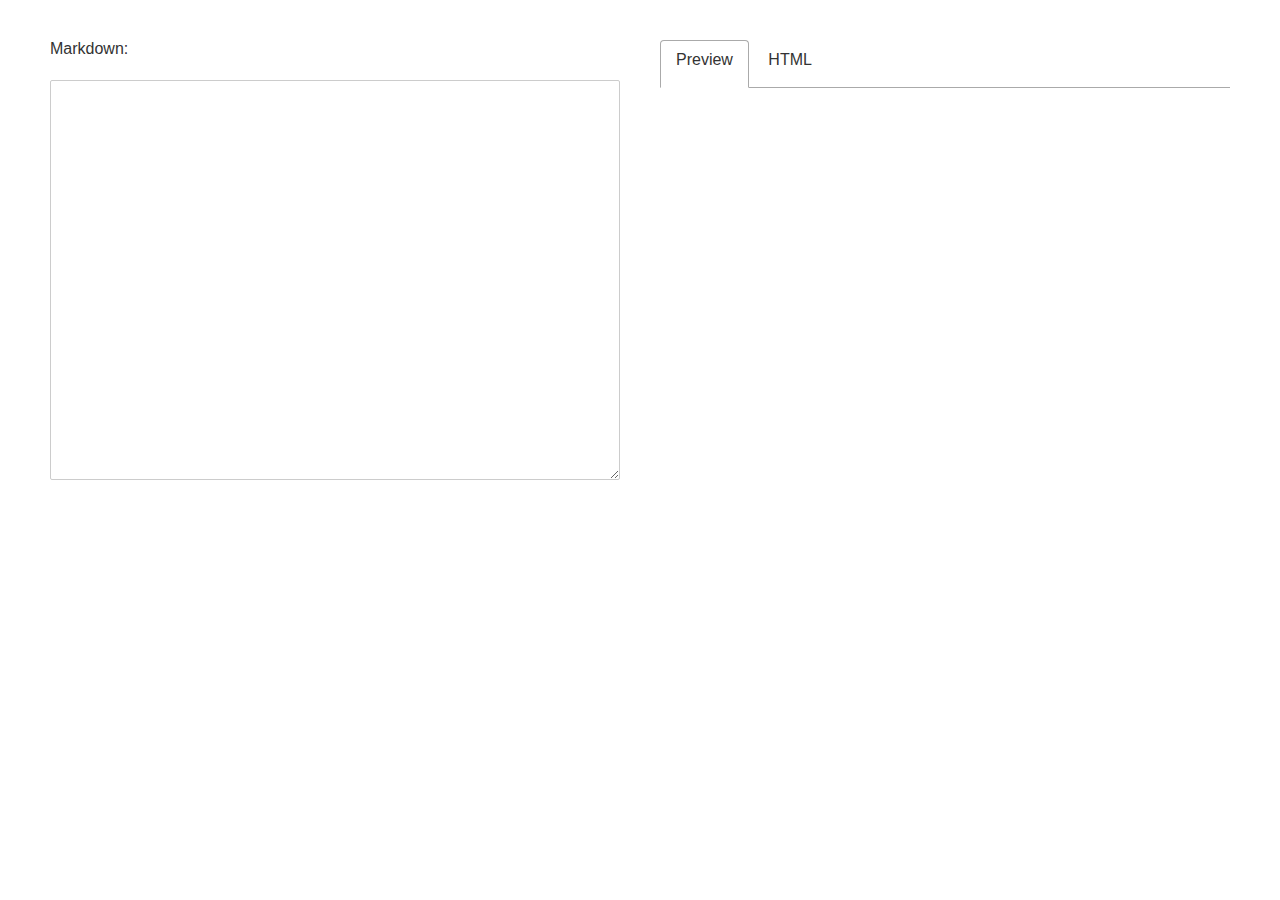
<file: markdown-editor/commonmark.html>
<!DOCTYPE html>
<html lang="en">
	<head>
		<meta charset="utf-8" />
		<link rel="icon" href="../favicon.png" />
		<meta name="viewport" content="width=device-width" />
		<meta http-equiv="content-security-policy" content="">
		<link href="../_app/immutable/assets/_layout.759982b6.css" rel="stylesheet">
		<link href="../_app/immutable/assets/_page.f2f13bc2.css" rel="stylesheet">
		<link rel="modulepreload" href="../_app/immutable/entry/start.96c9c5a5.js">
		<link rel="modulepreload" href="../_app/immutable/chunks/index.52be0318.js">
		<link rel="modulepreload" href="../_app/immutable/chunks/singletons.d4591bd3.js">
		<link rel="modulepreload" href="../_app/immutable/entry/app.b54a1064.js">
		<link rel="modulepreload" href="../_app/immutable/entry/_layout.svelte.e9ced768.js">
		<link rel="modulepreload" href="../_app/immutable/entry/layout.svelte.cb2d72a7.js">
		<link rel="modulepreload" href="../_app/immutable/entry/markdown-editor-layout.js.984db11e.js">
		<link rel="modulepreload" href="../_app/immutable/chunks/_layout.da46b06b.js">
		<link rel="modulepreload" href="../_app/immutable/entry/markdown-editor-commonmark-page.svelte.297e2748.js">
		<link rel="modulepreload" href="../_app/immutable/chunks/stores.99144efe.js">
		<link rel="modulepreload" href="../_app/immutable/chunks/_commonjsHelpers.725317a4.js">
	</head>
	<body data-sveltekit-preload-data="hover">
		<div style="display: contents">


<div class="markdown-editor svelte-11rh3mq"><main class="svelte-11rh3mq"><div class="input svelte-11rh3mq"><header class="svelte-11rh3mq">Markdown:</header>
			<textarea class="svelte-11rh3mq"></textarea></div>
		<div class="output svelte-11rh3mq"><header class="svelte-11rh3mq"><nav class="svelte-11rh3mq"><ul class="svelte-11rh3mq"><li aria-current="true" class="svelte-11rh3mq"><button aria-pressed="true" class="svelte-11rh3mq">Preview</button></li>
						<li aria-current="false" class="svelte-11rh3mq"><button aria-pressed="false" class="svelte-11rh3mq">HTML</button></li></ul></nav></header>

			<section id="html-preview" class="svelte-11rh3mq"><!-- HTML_TAG_START --><!-- HTML_TAG_END --></section></div></main>
</div>


			
			<script>
				{
					__sveltekit_139fs7n = {
						assets: "/markdown-editor",
						base: new URL("..", location).pathname.slice(0, -1),
						env: {}
					};

					const element = document.currentScript.parentElement;

					const data = [null,null,null];

					Promise.all([
						import("../_app/immutable/entry/start.96c9c5a5.js"),
						import("../_app/immutable/entry/app.b54a1064.js")
					]).then(([kit, app]) => {
						kit.start(app, element, {
							node_ids: [0, 2, 5],
							data,
							form: null,
							error: null
						});
					});
				}
			</script>
		</div>
	</body>
</html>
</file>
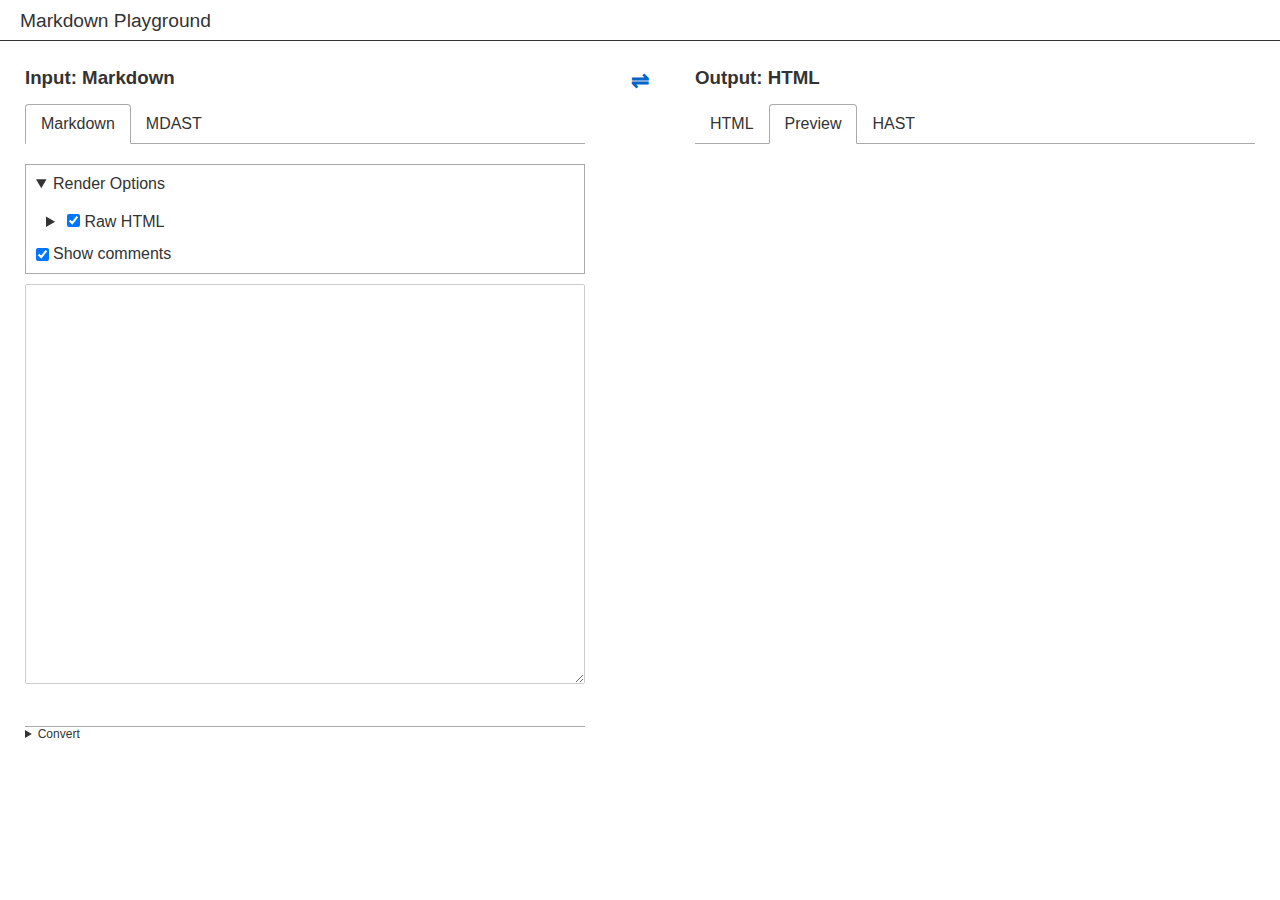
<file: markdown-editor/from-markdown.html>
<!DOCTYPE html>
<html lang="en">
	<head>
		<meta charset="utf-8" />
		<link rel="icon" href="../favicon.png" />
		<meta name="viewport" content="width=device-width" />
		<meta http-equiv="content-security-policy" content="">
		<link href="../_app/immutable/assets/_layout.759982b6.css" rel="stylesheet">
		<link href="../_app/immutable/assets/FromMarkdown.7ade34e0.css" rel="stylesheet">
		<link href="../_app/immutable/assets/SwitchLink.2f4c785c.css" rel="stylesheet">
		<link rel="modulepreload" href="../_app/immutable/entry/start.96c9c5a5.js">
		<link rel="modulepreload" href="../_app/immutable/chunks/index.52be0318.js">
		<link rel="modulepreload" href="../_app/immutable/chunks/singletons.d4591bd3.js">
		<link rel="modulepreload" href="../_app/immutable/entry/app.b54a1064.js">
		<link rel="modulepreload" href="../_app/immutable/entry/_layout.svelte.e9ced768.js">
		<link rel="modulepreload" href="../_app/immutable/entry/layout.svelte.cb2d72a7.js">
		<link rel="modulepreload" href="../_app/immutable/entry/markdown-editor-layout.js.984db11e.js">
		<link rel="modulepreload" href="../_app/immutable/chunks/_layout.da46b06b.js">
		<link rel="modulepreload" href="../_app/immutable/entry/markdown-editor-from-markdown-page.svelte.543f50e9.js">
		<link rel="modulepreload" href="../_app/immutable/chunks/stores.99144efe.js">
		<link rel="modulepreload" href="../_app/immutable/chunks/FromMarkdown.e53bd86e.js">
		<link rel="modulepreload" href="../_app/immutable/chunks/SwitchLink.71f04526.js">
		<link rel="modulepreload" href="../_app/immutable/chunks/_commonjsHelpers.725317a4.js">
		<link rel="modulepreload" href="../_app/immutable/chunks/index.3911779e.js">
		<link rel="modulepreload" href="../_app/immutable/chunks/index.190416a8.js">
	</head>
	<body data-sveltekit-preload-data="hover">
		<div style="display: contents">


<div class="markdown-editor svelte-1qm93ml" id="from-markdown"><h1 class="svelte-1qm93ml">Markdown Playground</h1>

	<main class="grid x-flex svelte-1qm93ml"><div class="input section svelte-1qm93ml"><h2>Input: Markdown</h2>

<header class="svelte-cb618"><nav class="svelte-cb618">
			
			<button aria-current="true" aria-pressed="true" class="svelte-cb618">Markdown</button>
			
			<button aria-current="false" aria-pressed="false" class="svelte-cb618">MDAST</button></nav></header>

<section class="input svelte-cb618" id="markdown-source"><header class="svelte-7o9dyo"><details open class="svelte-7o9dyo"><summary class="svelte-7o9dyo">Render Options</summary>
		<div class="render-options">
		
		<div class="row rawHtml2 svelte-o7b8n7"><details class="svelte-o7b8n7"><summary class="svelte-o7b8n7"><label class="svelte-o7b8n7"><input type="checkbox" checked>
							Raw HTML</label></summary>
					<label class="row svelte-o7b8n7"><span>tagNames:</span>
							<input type="text" value="h1,h2,h3,h4,h5,h6,br,b,i,strong,em,a,pre,code,img,tt,div,ins,del,sup,sub,p,ol,ul,table,thead,tbody,tfoot,blockquote,dl,dt,dd,kbd,q,samp,var,hr,ruby,rt,rp,li,tr,td,th,s,strike,summary,details,caption,figure,figcaption,abbr,bdo,cite,dfn,mark,small,span,time,wbr,input,header,footer,style,button" class="svelte-o7b8n7">
						</label><label class="row svelte-o7b8n7"><span>attributes:</span>
							<textarea rows="5" class="svelte-o7b8n7">{
  "a": [
    "href"
  ],
  "img": [
    "src",
    "longDesc"
  ],
  "input": [
    [
      "type",
      "checkbox"
    ],
    [
      "disabled",
      true
    ]
  ],
  "li": [
    [
      "className",
      "task-list-item"
    ]
  ],
  "div": [
    "itemScope",
    "itemType"
  ],
  "blockquote": [
    "cite"
  ],
  "del": [
    "cite"
  ],
  "ins": [
    "cite"
  ],
  "q": [
    "cite"
  ],
  "*": [
    "itemScope",
    "itemType",
    "className",
    "style"
  ]
}</textarea>
						</label></details>
			</div>
		
		<label class="row renderComments svelte-o7b8n7"><input type="checkbox"  class="svelte-o7b8n7" checked>
				Show comments
			</label>
</div></details></header>

<textarea class="svelte-12nyroc"></textarea>
</section>

<footer class="svelte-mar7g7"><details class="footer svelte-5v17ru" slot="footer"><summary>Convert</summary>
			<form class="svelte-5v17ru"><button type="button">Update URL</button>
				<div><button type="submit">Convert</button>
					<label class="svelte-5v17ru"><input type="checkbox" class="svelte-5v17ru" checked> Auto
					</label></div></form></details></footer></div>

		<div class="switch svelte-1qm93ml"><a href="./to-markdown?html=" title="swap input and output" class="svelte-1gvfj3h">⇌</a>
	</div>

		<div class="output section svelte-1qm93ml"><h2>Output: HTML</h2>

<header class="svelte-cb618"><nav class="svelte-cb618">
			
			<button aria-current="false" aria-pressed="false" class="svelte-cb618">HTML</button>
			
			<button aria-current="true" aria-pressed="true" class="svelte-cb618">Preview</button>
			
			<button aria-current="false" aria-pressed="false" class="svelte-cb618">HAST</button></nav></header>

<section class="input svelte-cb618" id="html-preview"><!-- HTML_TAG_START --><!-- HTML_TAG_END -->
</section>

</div></main>
</div>


			
			<script>
				{
					__sveltekit_139fs7n = {
						assets: "/markdown-editor",
						base: new URL("..", location).pathname.slice(0, -1),
						env: {}
					};

					const element = document.currentScript.parentElement;

					const data = [null,null,null];

					Promise.all([
						import("../_app/immutable/entry/start.96c9c5a5.js"),
						import("../_app/immutable/entry/app.b54a1064.js")
					]).then(([kit, app]) => {
						kit.start(app, element, {
							node_ids: [0, 2, 6],
							data,
							form: null,
							error: null
						});
					});
				}
			</script>
		</div>
	</body>
</html>
</file>
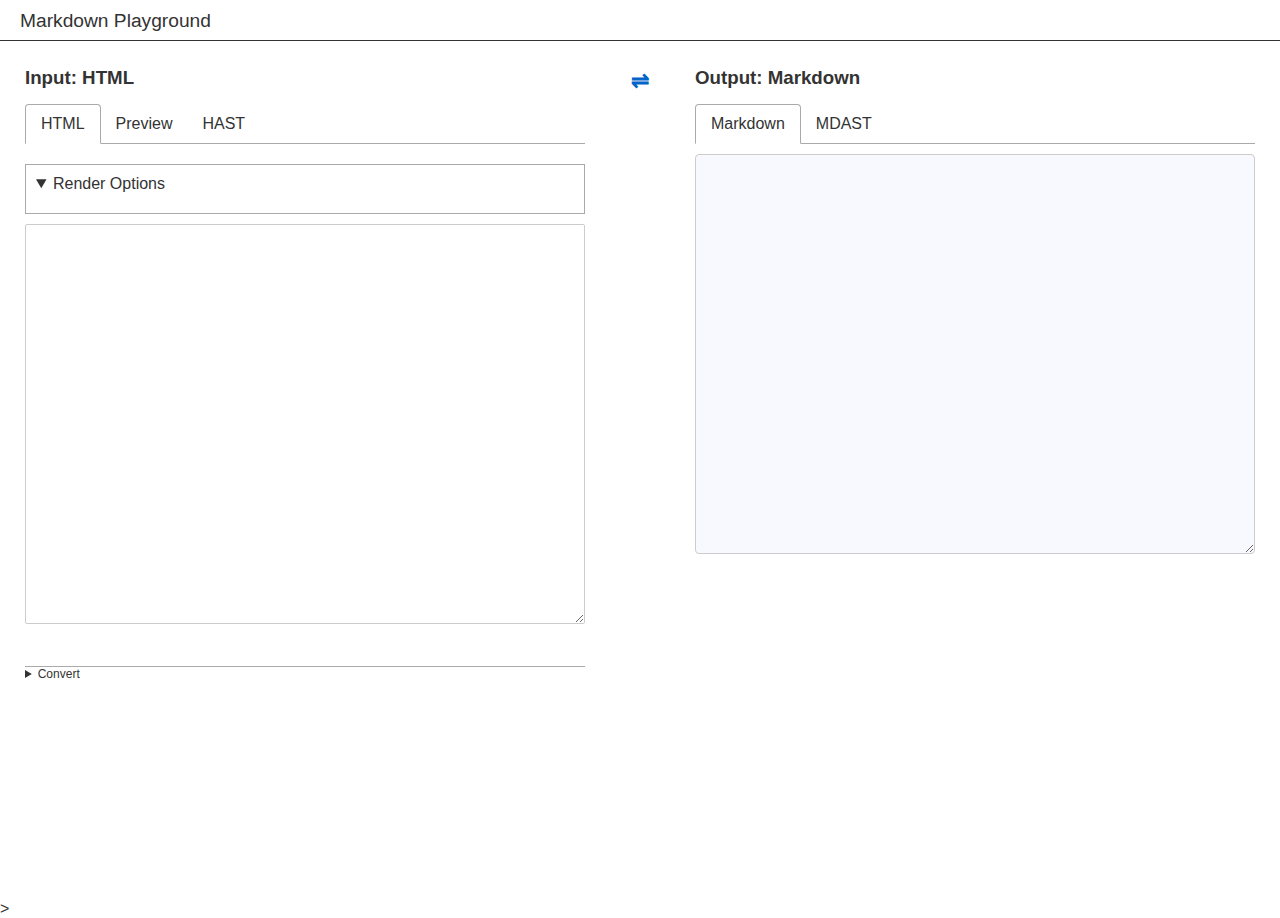
<file: markdown-editor/to-markdown.html>
<!DOCTYPE html>
<html lang="en">
	<head>
		<meta charset="utf-8" />
		<link rel="icon" href="../favicon.png" />
		<meta name="viewport" content="width=device-width" />
		<meta http-equiv="content-security-policy" content="">
		<link href="../_app/immutable/assets/_layout.759982b6.css" rel="stylesheet">
		<link href="../_app/immutable/assets/ToMarkdown.dd7730ea.css" rel="stylesheet">
		<link href="../_app/immutable/assets/SwitchLink.2f4c785c.css" rel="stylesheet">
		<link rel="modulepreload" href="../_app/immutable/entry/start.96c9c5a5.js">
		<link rel="modulepreload" href="../_app/immutable/chunks/index.52be0318.js">
		<link rel="modulepreload" href="../_app/immutable/chunks/singletons.d4591bd3.js">
		<link rel="modulepreload" href="../_app/immutable/entry/app.b54a1064.js">
		<link rel="modulepreload" href="../_app/immutable/entry/_layout.svelte.e9ced768.js">
		<link rel="modulepreload" href="../_app/immutable/entry/layout.svelte.cb2d72a7.js">
		<link rel="modulepreload" href="../_app/immutable/entry/markdown-editor-layout.js.984db11e.js">
		<link rel="modulepreload" href="../_app/immutable/chunks/_layout.da46b06b.js">
		<link rel="modulepreload" href="../_app/immutable/entry/markdown-editor-to-markdown-page.svelte.050039d9.js">
		<link rel="modulepreload" href="../_app/immutable/chunks/stores.99144efe.js">
		<link rel="modulepreload" href="../_app/immutable/chunks/ToMarkdown.92e81189.js">
		<link rel="modulepreload" href="../_app/immutable/chunks/SwitchLink.71f04526.js">
		<link rel="modulepreload" href="../_app/immutable/chunks/_commonjsHelpers.725317a4.js">
		<link rel="modulepreload" href="../_app/immutable/chunks/index.3911779e.js">
		<link rel="modulepreload" href="../_app/immutable/chunks/index.37260154.js">
	</head>
	<body data-sveltekit-preload-data="hover">
		<div style="display: contents">


<div class="markdown-editor svelte-1qm93ml" id="to-markdown"><h1 class="svelte-1qm93ml">Markdown Playground</h1>

	<main class="grid x-flex svelte-1qm93ml"><div class="input section svelte-1qm93ml"><h2>Input: HTML</h2>

<header class="svelte-cb618"><nav class="svelte-cb618">
			
			<button aria-current="true" aria-pressed="true" class="svelte-cb618">HTML</button>
			
			<button aria-current="false" aria-pressed="false" class="svelte-cb618">Preview</button>
			
			<button aria-current="false" aria-pressed="false" class="svelte-cb618">HAST</button></nav></header>

<section class="input svelte-cb618" id="html-source"><header class="svelte-7o9dyo"><details open class="svelte-7o9dyo"><summary class="svelte-7o9dyo">Render Options</summary>
		<div class="render-options">
</div></details></header>

<textarea class="svelte-12nyroc"></textarea>
</section>

<footer class="svelte-28lhph"><details class="footer svelte-1p2yxd" slot="footer"><summary>Convert</summary>
			<form class="svelte-1p2yxd"><button type="submit">Convert</button>
				<label><input type="checkbox" class="svelte-1p2yxd"> Auto
				</label></form></details></footer></div>

		<div class="switch svelte-1qm93ml"><a href="./from-markdown?text=" title="swap input and output" class="svelte-1gvfj3h">⇌</a>
	</div>

		<div class="output section svelte-1qm93ml"><h2>Output: Markdown</h2>

<header class="svelte-cb618"><nav class="svelte-cb618">
			
			<button aria-current="true" aria-pressed="true" class="svelte-cb618">Markdown</button>
			
			<button aria-current="false" aria-pressed="false" class="svelte-cb618">MDAST</button></nav></header>

<section class="input svelte-cb618" id="markdown-source"><pre class="svelte-nbjmgm"><code></code></pre>
</section>

</div></main>
</div>&gt;


			
			<script>
				{
					__sveltekit_139fs7n = {
						assets: "/markdown-editor",
						base: new URL("..", location).pathname.slice(0, -1),
						env: {}
					};

					const element = document.currentScript.parentElement;

					const data = [null,null,null];

					Promise.all([
						import("../_app/immutable/entry/start.96c9c5a5.js"),
						import("../_app/immutable/entry/app.b54a1064.js")
					]).then(([kit, app]) => {
						kit.start(app, element, {
							node_ids: [0, 2, 7],
							data,
							form: null,
							error: null
						});
					});
				}
			</script>
		</div>
	</body>
</html>
</file>
<file: _app/immutable/assets/_layout.759982b6.css>
html,body{position:relative;width:100%;height:100%}body{color:#333;margin:0;padding:0;box-sizing:border-box;font-family:-apple-system,BlinkMacSystemFont,Segoe UI,Roboto,Oxygen-Sans,Ubuntu,Cantarell,Helvetica Neue,sans-serif}*{box-sizing:border-box}a{color:#0064c8;text-decoration:none}a:hover{text-decoration:underline}a:visited{color:#0050a0}label{display:block}input,button,select,textarea{font-family:inherit;font-size:inherit;-webkit-padding:.4em 0;padding:.4em;margin:0 0 .5em;box-sizing:border-box;border:1px solid #ccc;border-radius:2px}input:disabled{color:#ccc}button{color:#333;background-color:#f4f4f4;outline:none}button:disabled{color:#999}button:not(:disabled):active{background-color:#ddd}button:focus{border-color:#666}
</file>
<file: _app/immutable/assets/_page.f2f13bc2.css>
.markdown-editor.svelte-11rh3mq.svelte-11rh3mq{padding:40px 20px}main.svelte-11rh3mq.svelte-11rh3mq{display:grid;grid-template-columns:minmax(0,1fr) minmax(0,1fr);gap:10px;margin:0 auto;padding:0 15px}main.svelte-11rh3mq>.svelte-11rh3mq{margin:0;padding:0 15px}header.svelte-11rh3mq.svelte-11rh3mq{height:40px}textarea.svelte-11rh3mq.svelte-11rh3mq{width:100%;height:400px;resize:vertical}nav.svelte-11rh3mq.svelte-11rh3mq{--border-color:#aaa;border-bottom:1px solid var(--border-color)}nav.svelte-11rh3mq ul.svelte-11rh3mq{margin:0;padding:0}nav.svelte-11rh3mq li.svelte-11rh3mq{display:inline-block}nav.svelte-11rh3mq li[aria-current=true].svelte-11rh3mq{margin-bottom:-1px;background-color:#fff;border:1px solid var(--border-color);border-bottom-color:transparent;border-radius:4px 4px 0 0}nav.svelte-11rh3mq button.svelte-11rh3mq{padding:10px 15px;background:none;border:none;cursor:pointer}section.svelte-11rh3mq.svelte-11rh3mq{overflow:auto}pre.svelte-11rh3mq.svelte-11rh3mq{display:block;height:400px;width:100%;overflow:scroll;resize:vertical;margin:0 0 10px;color:#333;background:#f8f8ff;padding:9.5px;font-size:13px;line-height:1.42857143;word-break:break-all;word-wrap:break-word;border:1px solid #ccc;border-radius:4px}
</file>
<file: _app/immutable/assets/FromMarkdown.7ade34e0.css>
footer.svelte-mar7g7{font-size:12px;margin-top:20px;padding:0;border-top:1px solid #aaa}details.footer.svelte-5v17ru form.svelte-5v17ru{display:flex;justify-content:space-between;align-items:center;gap:8px;padding:4px 8px}details.footer.svelte-5v17ru form input[type=checkbox].svelte-5v17ru{margin:0}details.footer.svelte-5v17ru form label.svelte-5v17ru{display:inline-block}
</file>
<file: _app/immutable/assets/SwitchLink.2f4c785c.css>
.markdown-editor.svelte-1qm93ml.svelte-1qm93ml{height:100%;padding:0 0 40px;--h1-height:35px;--switch-area-size:70px;--editor-height:400px}.markdown-editor.svelte-1qm93ml h1.svelte-1qm93ml{height:var(--h1-height);margin:0;padding:10px 20px 30px;font-size:1.2rem;font-weight:400;border-bottom:1px solid #333}.markdown-editor.svelte-1qm93ml h2{font-size:1.17em}.markdown-editor.svelte-1qm93ml button{margin:0}main.svelte-1qm93ml.svelte-1qm93ml{height:calc(100% - var(--h1-height));margin:0 auto;padding:0 15px}main.svelte-1qm93ml>.svelte-1qm93ml{margin:0;padding:0}main.grid.svelte-1qm93ml.svelte-1qm93ml{display:grid;grid-template-columns:minmax(0,1fr) var(--switch-area-size, 50px) minmax(0,1fr);grid-template-rows:1fr;grid-template-areas:"input switch output";gap:10px}.input.section.svelte-1qm93ml.svelte-1qm93ml{grid-area:input;padding:10px}.output.section.svelte-1qm93ml.svelte-1qm93ml{grid-area:output;padding:10px}.switch.svelte-1qm93ml.svelte-1qm93ml{grid-area:switch}@media (max-width: 800px){main.svelte-1qm93ml.svelte-1qm93ml{height:auto}main.grid.svelte-1qm93ml.svelte-1qm93ml{grid-template-rows:minmax(0,1fr) var(--switch-area-size, 50px) minmax(0,1fr);grid-template-columns:1fr;grid-template-areas:"input" "switch" "output"}.switch.svelte-1qm93ml.svelte-1qm93ml{top:0}}main.svelte-1qm93ml>*.section.svelte-1qm93ml{min-width:350px}main.svelte-1qm93ml>.svelte-1qm93ml:is(.input,.output){flex:1 1 auto;height:100%;display:flex;flex-direction:column}.switch.svelte-1qm93ml.svelte-1qm93ml{display:flex;align-items:flex-start;justify-content:center}textarea.svelte-12nyroc{width:100%;height:var(--editor-height, 400px);resize:vertical}details.svelte-o7b8n7.svelte-o7b8n7.svelte-o7b8n7{width:100%;padding:10px}details.svelte-o7b8n7>summary.svelte-o7b8n7>label.svelte-o7b8n7{display:inline-block;margin-left:4px}.row.svelte-o7b8n7.svelte-o7b8n7.svelte-o7b8n7{display:flex;align-items:center;gap:4px}.row.svelte-o7b8n7>input[type=text].svelte-o7b8n7.svelte-o7b8n7{flex:1 1 auto}.row.svelte-o7b8n7>textarea.svelte-o7b8n7.svelte-o7b8n7{flex:1 1 auto;resize:vertical}.row.svelte-o7b8n7>input.svelte-o7b8n7.svelte-o7b8n7{margin:0}header.svelte-7o9dyo.svelte-7o9dyo{margin:10px 0;border:1px solid #aaa}details.svelte-7o9dyo>summary.svelte-7o9dyo{cursor:default;background-color:#eee0;transition:background-color .2s}details.svelte-7o9dyo>summary.svelte-7o9dyo:hover{background-color:#eee}details.svelte-7o9dyo>summary.svelte-7o9dyo{padding:10px}details.svelte-7o9dyo>summary+*{margin-left:10px}details.svelte-7o9dyo>summary+*:last-child{margin-bottom:10px}label.svelte-x1k8nm{display:inline-block;user-select:none}.container.svelte-1qd6nto{display:inline-block;transform:translate(calc(0px - var(--li-identation)),-50%);position:absolute;top:50%;padding-right:100%}.arrow.svelte-1qd6nto{transform-origin:25% 50%;position:relative;line-height:1.1em;font-size:.75em;margin-left:0;transition:.15s;color:var(--arrow-color);user-select:none;font-family:Courier New,Courier,monospace;display:block}.expanded.svelte-1qd6nto{transform:rotate(90deg) translate(-3px)}.root.svelte-19drypg{display:inline-block;position:relative}.indent.svelte-19drypg{padding-left:var(--li-identation)}.label.svelte-19drypg{position:relative}.comma.svelte-150ffaa{margin-left:-.5em;margin-right:.5em}.Date.svelte-l95iub{color:var(--date-color)}.BigInt.svelte-l95iub,.Number.svelte-l95iub{color:var(--number-color)}.Boolean.svelte-l95iub{color:var(--boolean-color)}.Null.svelte-l95iub{color:var(--null-color)}.Undefined.svelte-l95iub{color:var(--undefined-color)}.Symbol.svelte-l95iub{color:var(--symbol-color)}.indent.svelte-1u08yw6{padding-left:var(--li-identation)}span.svelte-1fvwa9c{color:var(--string-color);word-break:break-all;word-wrap:break-word}.i.svelte-1eamqdt{font-style:italic}.fn.svelte-1eamqdt,.i.svelte-1eamqdt{color:var(--function-color)}.regex.svelte-17k1wqt{color:var(--regex-color)}ul.svelte-16cw61f{--string-color:var(--json-tree-string-color, #cb3f41);--symbol-color:var(--json-tree-symbol-color, #cb3f41);--boolean-color:var(--json-tree-boolean-color, #112aa7);--function-color:var(--json-tree-function-color, #112aa7);--number-color:var(--json-tree-number-color, #3029cf);--label-color:var(--json-tree-label-color, #871d8f);--property-color:var(--json-tree-property-color, #000000);--arrow-color:var(--json-tree-arrow-color, #727272);--operator-color:var(--json-tree-operator-color, #727272);--null-color:var(--json-tree-null-color, #8d8d8d);--undefined-color:var(--json-tree-undefined-color, #8d8d8d);--date-color:var(--json-tree-date-color, #8d8d8d);--internal-color:var(--json-tree-internal-color, grey);--regex-color:var(--json-tree-regex-color, var(--string-color));--li-identation:var(--json-tree-li-indentation, 1em);--li-line-height:var(--json-tree-li-line-height, 1.3);font-size:var(--json-tree-font-size, 12px);font-family:var(--json-tree-font-family, "Courier New", Courier, monospace)}ul.svelte-16cw61f li{line-height:var(--li-line-height);display:var(--li-display, list-item);list-style:none}ul.svelte-16cw61f,ul.svelte-16cw61f ul{padding:0;margin:0}ul.svelte-16cw61f{margin-left:var(--li-identation)}ul.svelte-16cw61f{cursor:default}ul.svelte-16cw61f .label{color:var(--label-color)}ul.svelte-16cw61f .property{color:var(--property-color)}ul.svelte-16cw61f .internal{color:var(--internal-color)}ul.svelte-16cw61f .operator{color:var(--operator-color)}.json-tree.svelte-155eukl .root{font-size:90%;opacity:.7}.json-tree.svelte-155eukl .root:hover{opacity:1}.json-tree.svelte-155eukl li{display:flex}.json-tree.svelte-155eukl li:has(ul){display:var(--li-display, list-item)}.json-tree.svelte-155eukl :is(ul,li)>.root{white-space:nowrap;overflow-x:clip;text-overflow:ellipsis}.json-tree.svelte-155eukl :is(ul,li)>.root:has(+ ul){display:none}header.svelte-1ftxolf.svelte-1ftxolf.svelte-1ftxolf{min-height:40px}header.svelte-1ftxolf.svelte-1ftxolf.svelte-1ftxolf{margin:10px 0;border:1px solid #aaa}.svelte-1ftxolf:is(header)>details.svelte-1ftxolf>summary.svelte-1ftxolf{cursor:default;background-color:#eee0;transition:background-color .2s}.svelte-1ftxolf:is(header)>details.svelte-1ftxolf>summary.svelte-1ftxolf:hover{background-color:#eee}header.svelte-1ftxolf>details.svelte-1ftxolf>summary.svelte-1ftxolf{padding:10px}details.svelte-1ftxolf>.svelte-1ftxolf.svelte-1ftxolf:is(summary + div){margin-top:10px;margin-left:10px}header.svelte-cb618.svelte-cb618{min-height:40px}nav.svelte-cb618.svelte-cb618{--border-color:#aaa;border-bottom:1px solid var(--border-color)}nav.svelte-cb618 [aria-current=true].svelte-cb618{margin-bottom:-1px;background-color:#fff;border:1px solid var(--border-color);border-bottom-color:transparent;border-radius:4px 4px 0 0}nav.svelte-cb618 button.svelte-cb618{padding:10px 15px;background:none;border:none;cursor:pointer}nav.svelte-cb618>button.svelte-cb618{margin-bottom:-1px}section.svelte-cb618.svelte-cb618{overflow:auto;padding:10px 0}pre.svelte-nbjmgm{display:block;height:400px;width:100%;overflow:scroll;resize:vertical;margin:0 0 10px;color:#333;background:#f8f8ff;padding:9.5px;font-size:13px;line-height:1.42857143;word-break:break-all;word-wrap:break-word;border:1px solid #ccc;border-radius:4px}button.svelte-1gvfj3h{background-color:initial;border:none}a.svelte-1gvfj3h,button.svelte-1gvfj3h{position:relative;top:20px;width:40px;height:40px;line-height:40px;margin:0;padding:0;text-align:center;vertical-align:middle;color:#0064c8;font-size:1.4rem;font-weight:700;cursor:pointer}.svelte-1gvfj3h:is(a,button):hover{text-decoration:none;background-color:#eee;border-radius:50%}
</file>
<file: _app/immutable/assets/ToMarkdown.dd7730ea.css>
footer.svelte-28lhph{flex:0 0 auto}footer.svelte-28lhph{font-size:12px;margin-top:20px;padding:0;border-top:1px solid #aaa}details.footer.svelte-1p2yxd form.svelte-1p2yxd{display:flex;justify-content:flex-end;align-items:center;gap:8px;padding:4px 8px}details.footer.svelte-1p2yxd form input[type=checkbox].svelte-1p2yxd{margin:0}
</file>
